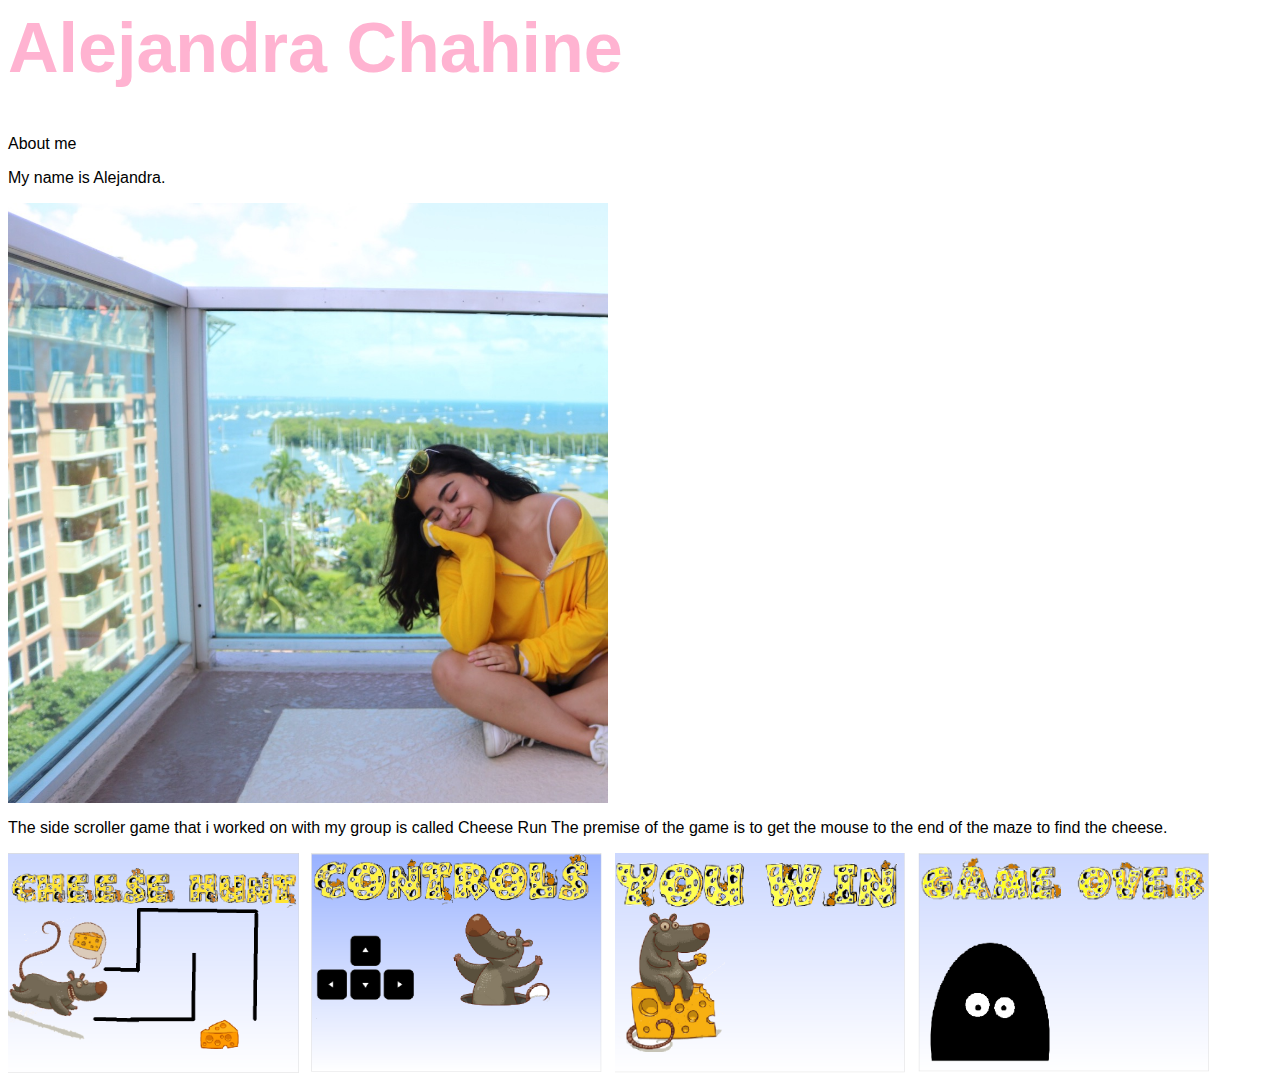
<file: index.html>
<!html>
<HTML>
  <HEAD>
    <link rel="stylesheet" type="text/css" href="style.css"
  </HEAD>
  <BODY>
    <h1>Alejandra Chahine</h1>
    <p>About me</P>
      <p>My name is Alejandra. </P>
    <img src="self picture.jpg" width="600">
    <p>The side scroller game that i worked on with my group is called Cheese Run
    The premise of the game is to get the mouse to the end of the maze to find
  the cheese.</p>
  <img src="starting_screen.PNG" style="float:left; width:23%; margin-right:1%;
  margin-bottom:0.5em;">
  <img src="controlpage2.PNG" style="float:left; width:23%; margin-right:1%;
  margin-bottom:0.5em;">
  <img src="winning screen.PNG" style="float:left; width:23%; margin-right:1%;
  margin-bottom:0.5em">
  <img src="GAME OVER.PNG" style="float:left; width:23%; margin-right:1%
  margin-bottom:0.5em clear: both;">
    </BODY>
  </HTML>
</file>
<file: style.css>
h1 {
  color: #ffb3d1;
  font-family: arial;
  font-size: 70px;
}
p {
  font-family: arial;
}
</file>
